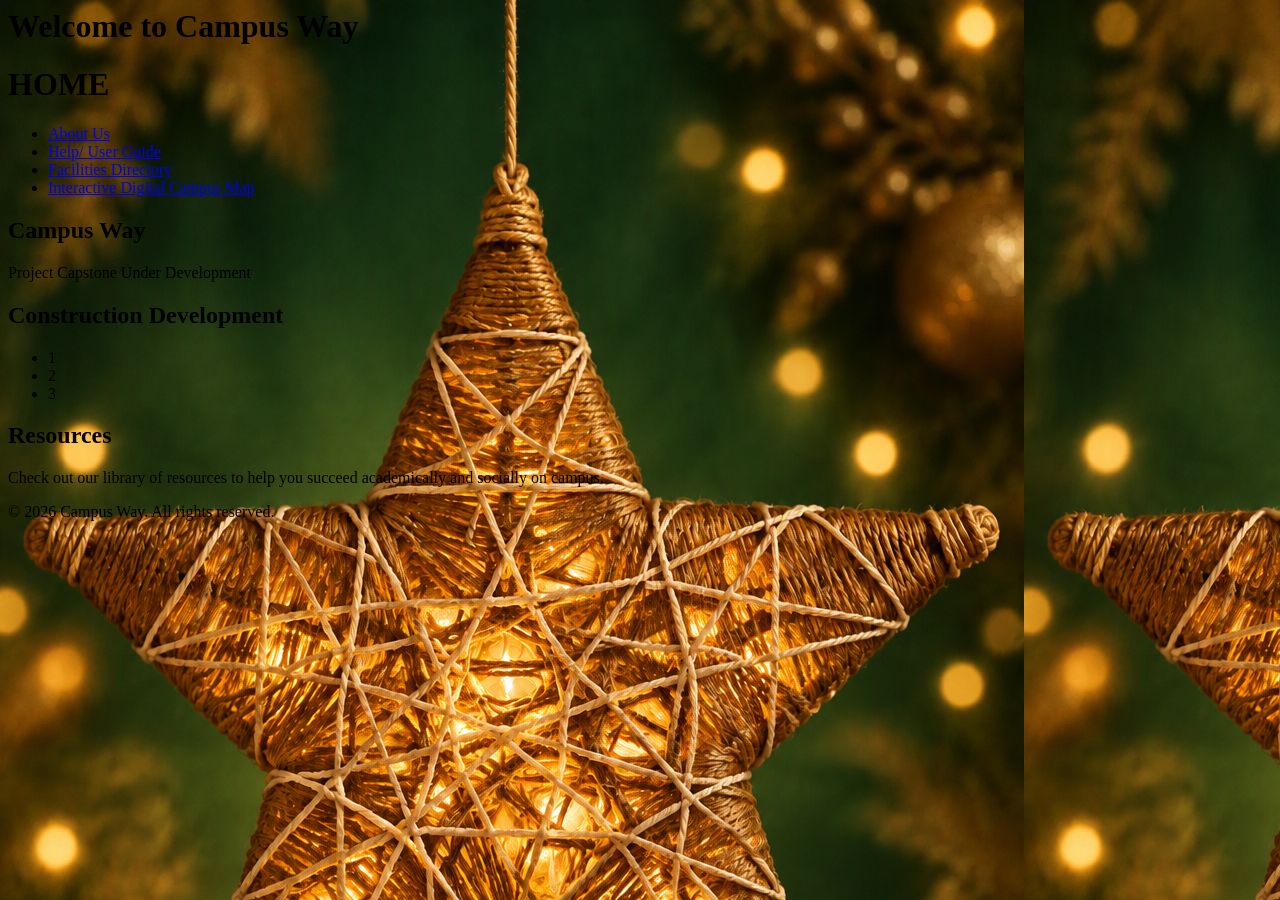
<file: docs/index.html>
<html>
    <!DOCTYPE html>
<head>
    <title>Campus Way</title>
    <link rel="stylesheet" type="text/css" href="CSS/styles.css">

</head>
<body>
    <header>
        <h1>Welcome to Campus Way</h1>
        <h1>HOME</h1>
        <nav>
            <ul>
                <li><a href="About_Us.html">About Us</a></li>
                <li><a href="Help.html">Help/ User Guide</a></li>
                <li><a href="facilities.html">Facilities Directory</a></li>
                <li><a href="Interactive_Map.html">Interactive Digital Campus Map</a></li>
            </ul>
        </nav>
    </header>

    <main>
        <section>
            <h2>Campus Way</h2>
            <p>Project Capstone Under Development</p>
        </section>

        <section>
            <h2>Construction Development</h2>
            <ul>
                <li>1</li>
                <li>2</li>
                <li>3</li>
            </ul>
        </section>

        <section>
            <h2>Resources</h2>
            <p>Check out our library of resources to help you succeed academically and socially on campus.</p>
        </section>
    </main>

    <footer>
        <p>&copy; 2026 Campus Way. All rights reserved.</p>
    </footer>
    </html>
</file>
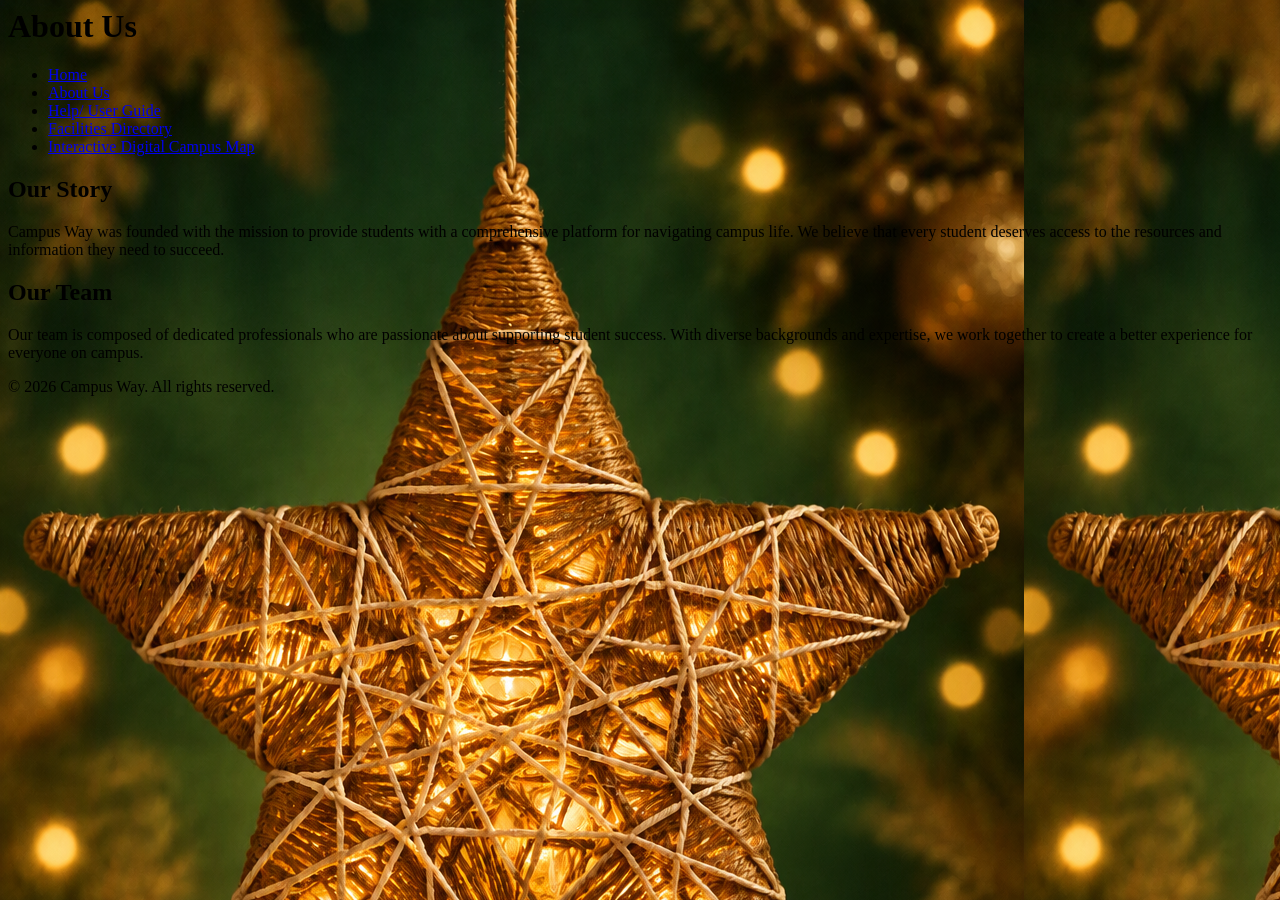
<file: docs/About_Us.html>
<html>
<head>
    <title>Campus Way - About Us</title>
    <link rel="stylesheet" type="text/css" href="CSS/styles.css">
</head>
<body>
    <header>
        <h1>About Us</h1>
        <nav>
            <ul>
                <li><a href="Index.html">Home</a></li>
                <li><a href="About_Us.html">About Us</a></li>
                <li><a href="Help.html">Help/ User Guide</a></li>
                <li><a href="facilities.html">Facilities Directory</a></li>
                <li><a href="Interactive_Map.html">Interactive Digital Campus Map</a></li>
            </ul>
        </nav>
    </header>

    <main>
        <section>
            <h2>Our Story</h2>
            <p>Campus Way was founded with the mission to provide students with a comprehensive platform for navigating campus life. We believe that every student deserves access to the resources and information they need to succeed.</p>
        </section>

        <section>
            <h2>Our Team</h2>
            <p>Our team is composed of dedicated professionals who are passionate about supporting student success. With diverse backgrounds and expertise, we work together to create a better experience for everyone on campus.</p>
        </section>
    </main>

    <footer>
        <p>&copy; 2026 Campus Way. All rights reserved.</p>
    </footer>
</body>
</html>
</file>
<file: docs/CSS/styles.css>
Body{
    background-image: url('BACKGROUNDING.png') ;
      Background-color: #7e96c9;
}
</file>
